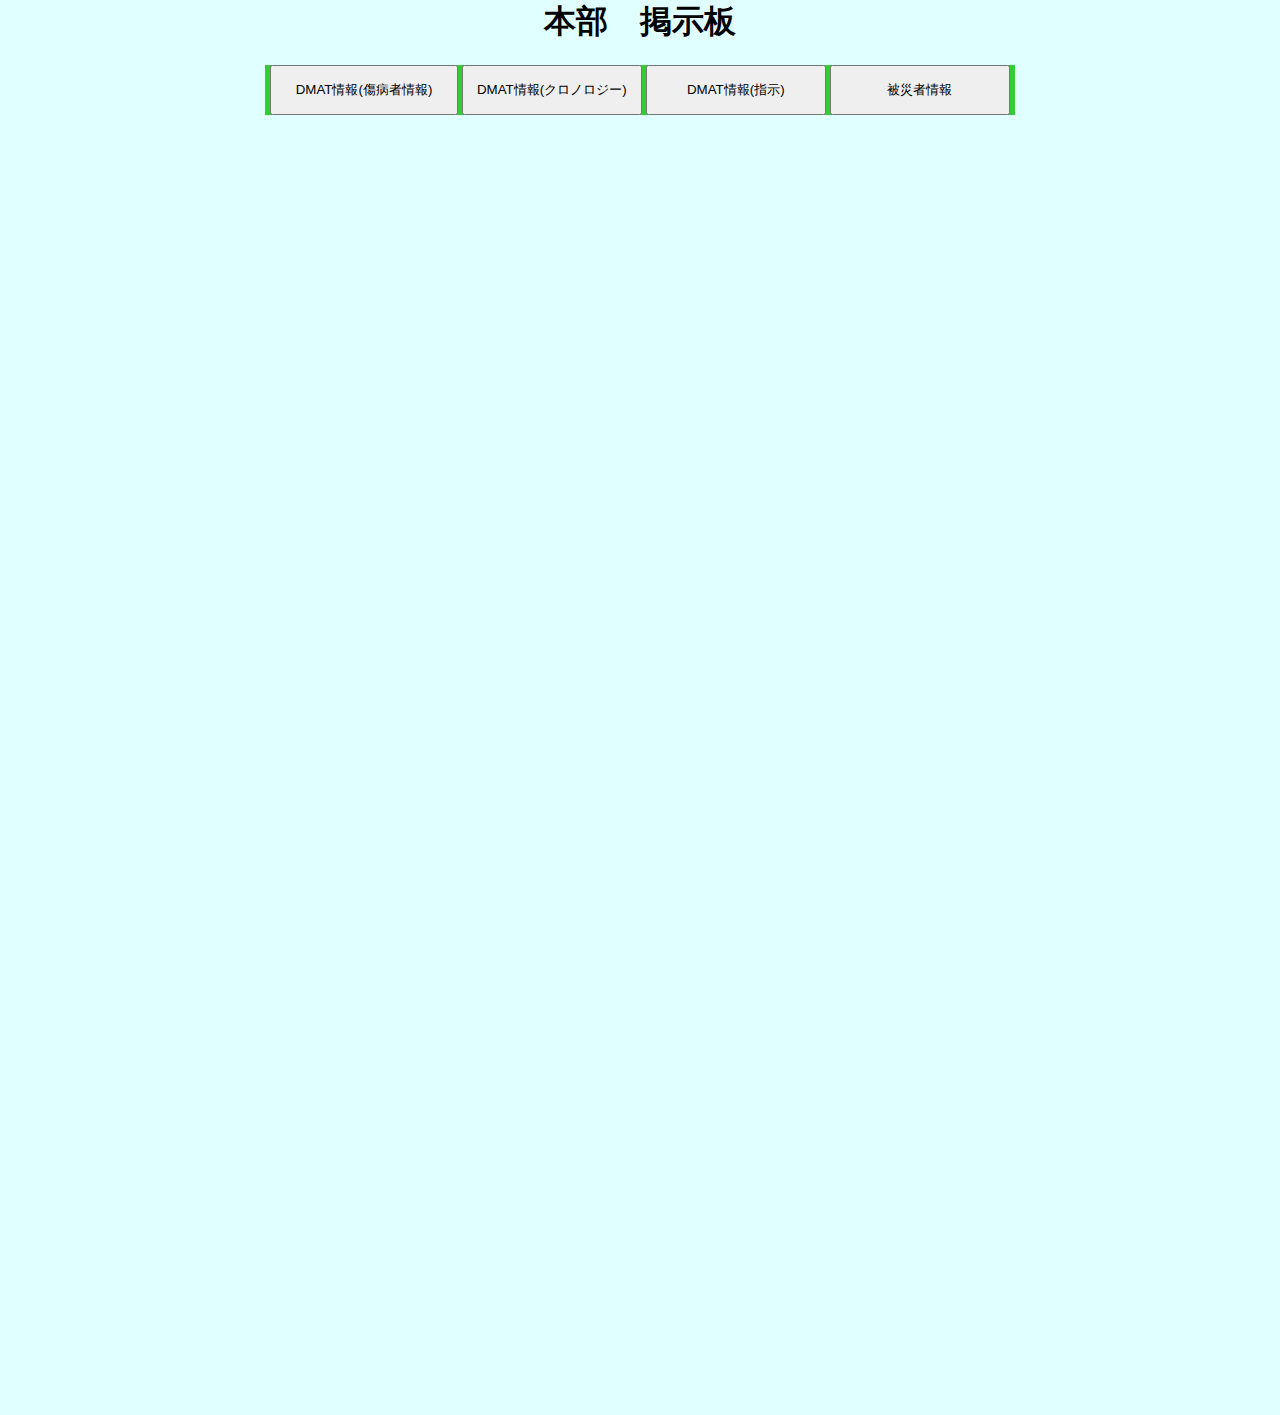
<file: HeadForm/index.html>
<!DOCTYPE HTML PUBLIC "-//W3C//DTD HTML 4.01 Transitional//EN">
<html lang="ja">

<head>
  <META HTTP-EQUIV="Content-type" CONTENT="text/html; charset=UTF-8">
  <META HTTP-EQUIV="Pragma" CONTENT="no-cache">
  <META HTTP-EQUIV="Cache-Control" CONTENT="no-cache">

  <title>Sample</title>
  <script type="text/javascript">
    function alertfunc() {
      alert("");
      // document.location.href = url;
    }
  </script>

  <style type="text/css">
    body {
      background-color: #E0FFFF;
      width: 750px;
      margin: 0 auto 0 auto;
    }

    #Title {
      text-align: left;
    }

    #Message {
      text-align: left;
      margin-left: 20px;
    }

    #Date {
      text-align: right;
    }

    #resolution {
      text-align: left;
    }

    #BLACK {
      background-color: #666666;
    }

    #GOODS {
      background-color: #E9967A;
    }

    #RESCUE {
      background-color: #FF3333;
    }

    .menu {
      background-color: #32CD32;
      width: 750px;
      height: 50px;
      margin: 0 auto;
    }

    .option_main {
      float: left;
      width: 750;
      background: #FFE2B2;
      height: 1000px;
    }

    .option {
      float: left;
      width: 150px;
      background-color: #FFE2B2;
      height: 300px;
    }

    .main {
      float: left;
      width: 600px;
      margin-left: 10px;
      background-color: #D1F0FF;
      height: 0px;
    }

    .clears {
      clear: both;
    }
  </style>

</head>

<body>
  <center>
    <H1>本部　掲示板</H1>
  </center>
  <div class="menu">
    <form method="POST" action="http://localhost:8080/cgi-bin/pyboard.cgi" target="pyboard">
      <center>
        <button type="submit" name="Menu" value="Patient" style="height: 50px; width: 25%; margin:0 0;">DMAT情報(傷病者情報)</button>
        <button type="submit" name="Menu" value="Chronology" style="height: 50px; width: 24%; margin:0 0;">DMAT情報(クロノロジー)</button>
        <button type="submit" name="Menu" value="Instraction" style="height: 50px; width: 24%; margin:0 0;">DMAT情報(指示)</button>
        <button type="submit" name="Menu" value="Victim" style="height: 50px; width: 24%; margin:0 0;">被災者情報</button>
      </center>
    </form>
  </div>
  <iframe name="pyboard" src="http://localhost:8080/cgi-bin/pyboard.cgi" width="100%" height="1300px" frameborder="0" />
</body>

</html>
</file>
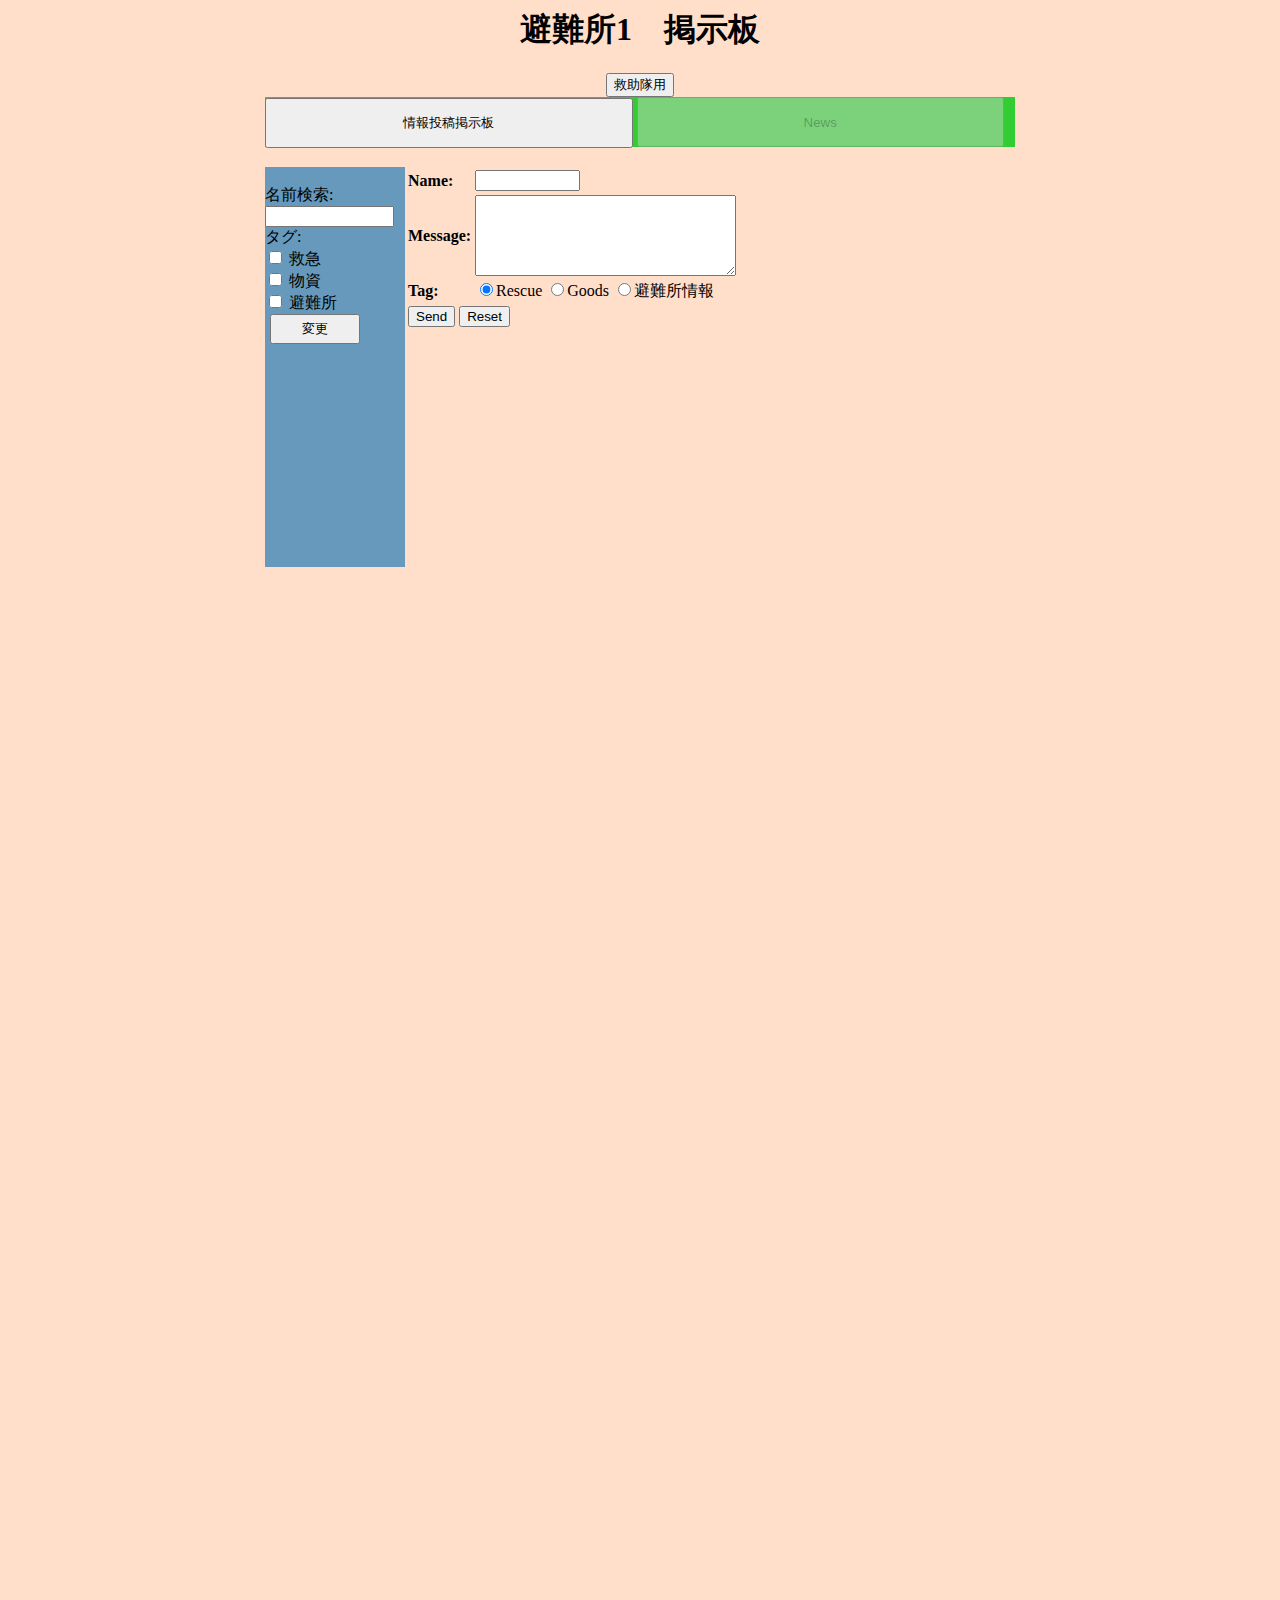
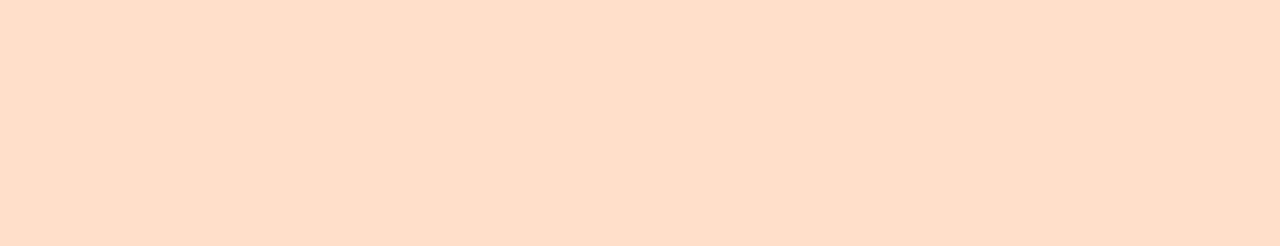
<file: ShelterForm/index.html>
<!DOCTYPE HTML PUBLIC "-//W3C//DTD HTML 4.01 Transitional//EN">
<html lang="ja">

<head>
  <META HTTP-EQUIV="Content-type" CONTENT="text/html; charset=UTF-8">
  <META HTTP-EQUIV="Pragma" CONTENT="no-cache">
  <META HTTP-EQUIV="Cache-Control" CONTENT="no-cache">
  <title>Sample</title>
  <style>
    body {
      background-color: #FFDECA;
    }

    .contents {
      width: 750px;
      height: 400px;
      background-color: #FFDECA;
      margin: 0 auto 0 auto;
    }

    .menu {
      background-color: #32CD32;
      width: 750px;
      height: 50px;
      margin: 0 auto;
      margin-bottom: 20px;
    }

    .option {
      float: left;
      width: 140px;
      background-color: #6699BB;
      height: 400px;
    }

    .main {
      float: left;
      width: 600px;
    }
  </style>
</head>

<body>
  <div class="contents">
    <center>
      <H1>避難所1　掲示板</H1>
    </center>
    <center>
      <a href="Rescue.html">
        <button>救助隊用</button>
      </a>
    </center>
    <div class="menu">
      <form method="POST" action="http://localhost:8000/cgi-bin/pyboard_Victor.cgi" target="pyboard_Victor">
        <button type="submit" name="Menu" value="Patient" style="height: 50px; width: 49%; margin:0 0;">情報投稿掲示板</button>
        <button type="submit" name="Menu" value="Chronology" style="height: 50px; width: 49%; margin:0 0;" disabled>News</button>
      </form>
    </div>
    <div class="option">
      <form method="POST" action="pyboard_Instraction.py" target="pyboard_Instraction">
        <br> 名前検索:
        <br>
        <input type="text" name="name" size="13" value="">
        <br>タグ:
        <br>
        <input type="checkbox" name="TAGRescue" value="Black" style- "margin-left: 5px;" id="TagRescue" />
        <label for="TagRescue">救急</label>
        <br>
        <input type="checkbox" name="TAGGoods" value="Red" style- "margin-left: 5px;" id="TagGoods" />
        <label for="TagGoods">物資</label>
        <br>
        <input type="checkbox" name="TAGShelter" value="Yellow" style- "margin-left: 5px;" id="TAGShelter" />
        <label for="TagShelter">避難所</label>
        <br>

        <button type="submit" style="margin-left: 5px; width: 90px; height: 30px;">変更</button>
      </form>
    </div>
    <div class="main">
      <form method="POST" action="http://192.168.42.1:8000/cgi-bin/pyboard_Victor.cgi" target="pyboard_Victor">
        <table>
          <tr>
            <td><b>Name:</b></td>
            <td>
              <input type="text" name="name" size="10" value="">
            </td>
          </tr>
          <tr>
            <td><b>Message:</b></td>
            <td>
              <textarea cols="30" rows="5" name="comment"></textarea>
            </td>
          </tr>
          <tr>
            <td><b>Tag:</b></td>
            <td>
              <input type="radio" name="Genre" value="Rescue" checked="checked">Rescue
              <input type="radio" name="Genre" value="Goods">Goods
              <input type="radio" name="Genre" value="Refuge">避難所情報
            </td>
          </tr>
          <tr>
            <td colspan="2">
              <input type="submit" name="send" value="Send">
              <input type="reset" value="Reset">
            </td>
          </tr>
        </table>
      </form>
      <iframe name="pyboard_Victor" src="http://192.168.42.1:8000/cgi-bin/pyboard_Victor.cgi" width="100%" height="1500px" frameborder="0" />
    </div>
  </div>
</body>

</html>
</file>
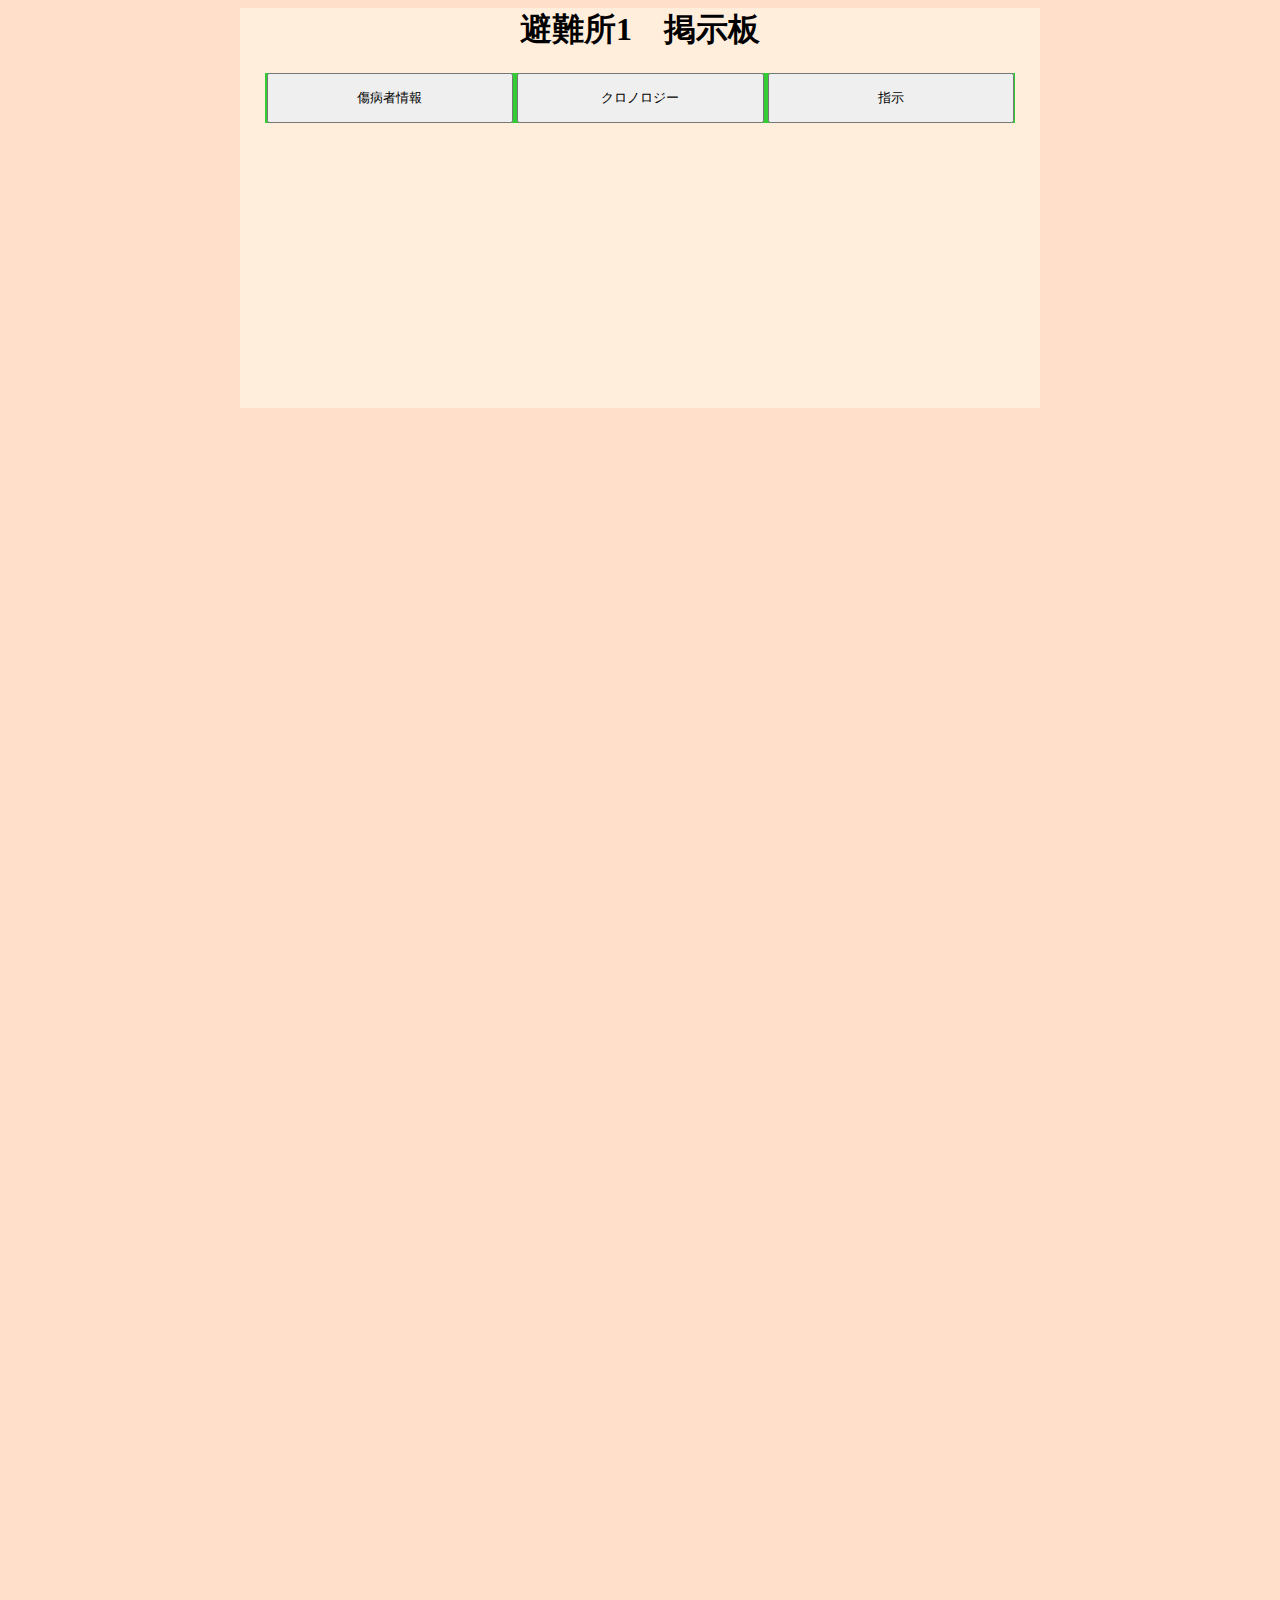
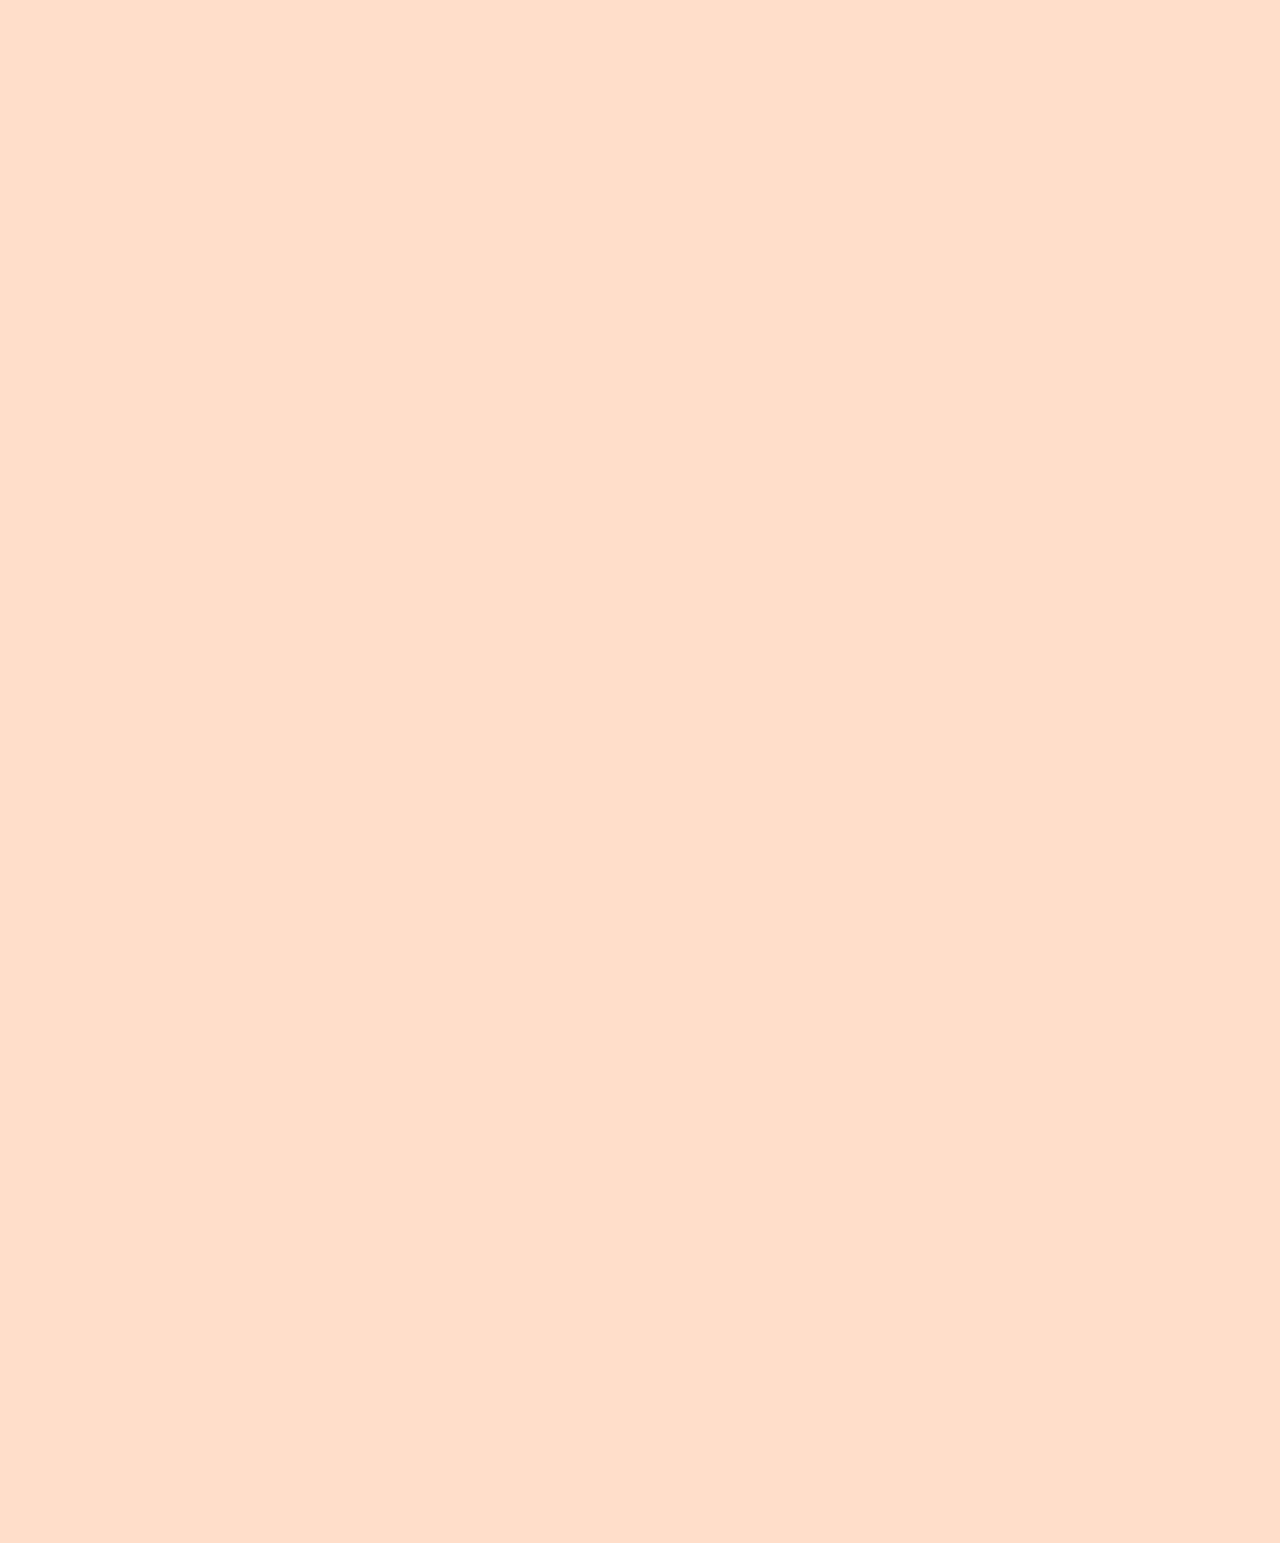
<file: ShelterForm_ForRescue/index.html>
<!DOCTYPE HTML PUBLIC "-//W3C//DTD HTML 4.01 Transitional//EN">
<html lang="ja">

<head>
  <META HTTP-EQUIV="Content-type" CONTENT="text/html; charset=UTF-8">
  <META HTTP-EQUIV="Pragma" CONTENT="no-cache">
  <META HTTP-EQUIV="Cache-Control" CONTENT="no-cache">
  <link rel="stylesheet" type="text/css" href="index.css">
  <title>Sample</title>
</head>

<body>
  <div class="contents">
    <center>
      <H1>避難所1　掲示板</H1>
      <div class="menu">
        <form method="POST" action="http://localhost:8000/cgi-bin/pyboard.cgi" target="pyboard">
          <button type="submit" name="Menu" value="Patient" style="height: 50px; width: 246px; margin:0 0;">傷病者情報</button>
          <button type="submit" name="Menu" value="Chronology" style="height: 50px; width: 247px; margin:0 0;">クロノロジー</button>
          <button type="submit" name="Menu" value="Instraction" style="height: 50px; width: 246px; margin:0 0;">指示</button>
        </form>
      </div>
    </center>
    <!-- <div class="option">
        <form method="POST" action="pyboardMain.py" target="pyboardMain" >
          <br>
              トリアージ:<br>
          <input type="radio" name="TAG" value="ALL" style-"margin-left: 5px;" id="TagALL" checked/>
          <label for="TagALL">ALL</label><br>
          <input type="radio" name="TAG" value="Black" style-"margin-left: 5px;" id="TagRescue"/>
          <label for="TagRescue">黒</label><br>
          <input type="radio" name="TAG" value="Red" style-"margin-left: 5px;" id="TagGoods"/>
          <label for="TagGoods">赤</label><br>
          <input type="radio" name="TAG" value="Yellow" style-"margin-left: 5px;" id="TagGoods"/>
          <label for="TagGoods">黄</label><br>
          <input type="radio" name="TAG" value="Green" style-"margin-left: 5px;" id="TagGoods"/>
          <label for="TagGoods">緑</label><br>
              Soloved:<br>
          <input type="radio" name="SOLVE" value="ALL" style-"margin-left: 5px;" id="SolveALL" checked/>
          <label for="SolveALL">ALL</label><br>
          <input type="radio" name="SOLVE" value="Resolve" style-"margin-left: 5px;" id="SolveResolve"/>
          <label for="SolveResolve">Resolve</label><br>
          <input type="radio" name="SOLVE" value="Unsolved" style-"margin-left: 5px;" id="SolveUnsolved"/>
          <label for="SolveUnsolved">Unsolved</label><br><br>

          <button type="submit" style="margin-left: 5px; width: 90px; height: 30px;">変更</button>
        </form>
      </div>

      <form method="POST" action="http://localhost:8000/cgi-bin/pyboard.cgi" target="pyboard">
        <table>
          <tr>
          <td><b>記入者の名前:</b></td>
          <td><input type="text" name="Registrant" size="10" value="山田"></td>
          </tr>
        </table>
        <table>
          <tr>
          <td><b>傷病者名:</b>
          <textarea cols="10" rows="1" name="Patient_Name" >佐藤</textarea></td>
          <td><b>年齢:</b>
          <textarea cols="5" rows="1" name="Patient_Age" >22</textarea></td>
          <td><b>性別:</b>
            <input type="radio" name="Patient_Gender" value="男" checked>男
            <input type="radio" name="Patient_Gender" value="女">女
          </td>
          <td><b>トリアージ区分:</b>
            <input type="radio" name="Patient_Triage" value="black" checked>黒
            <input type="radio" name="Patient_Triage" value="red">赤
            <input type="radio" name="Patient_Triage" value="yellow">黄
            <input type="radio" name="Patient_Triage" value="green">緑
          </td>
        </table>
        <table>
          <tr>
          <td><b>傷病名:</b>
          <textarea cols="20" rows="3" name="Patient_Injuries_Diseases" >左足の骨折</textarea></td>
          <td><b>行った処置:</b>
          <textarea cols="20" rows="3" name="Patient_Treatment" >副木</textarea></td>
          <td><b>搬送先病院:</b>
          <textarea cols="20" rows="3" name="Patient_Hospital" >琵琶湖病院</textarea></td>
          <td><b>備考:</b>
          <textarea cols="20" rows="3" name="comment" >特になし</textarea></td>
          </tr>
          <tr>
          <td colspan="2"><input type="submit" name="send" value="Send"><input type="reset" value="Reset"></td>
          </tr>
        </table>
      </form>
      <div class="main">
        <iframe name="pyboard" src="http://localhost:8000/cgi-bin/pyboard.cgi" width="100%" height="3000px" frameborder="0" />
      </div>
    </div> -->

    <iframe name="pyboard" src="http://localhost:8000/cgi-bin/pyboard.cgi" width="100%" height="3000px" frameborder="0" />
</body>

</html>
</file>
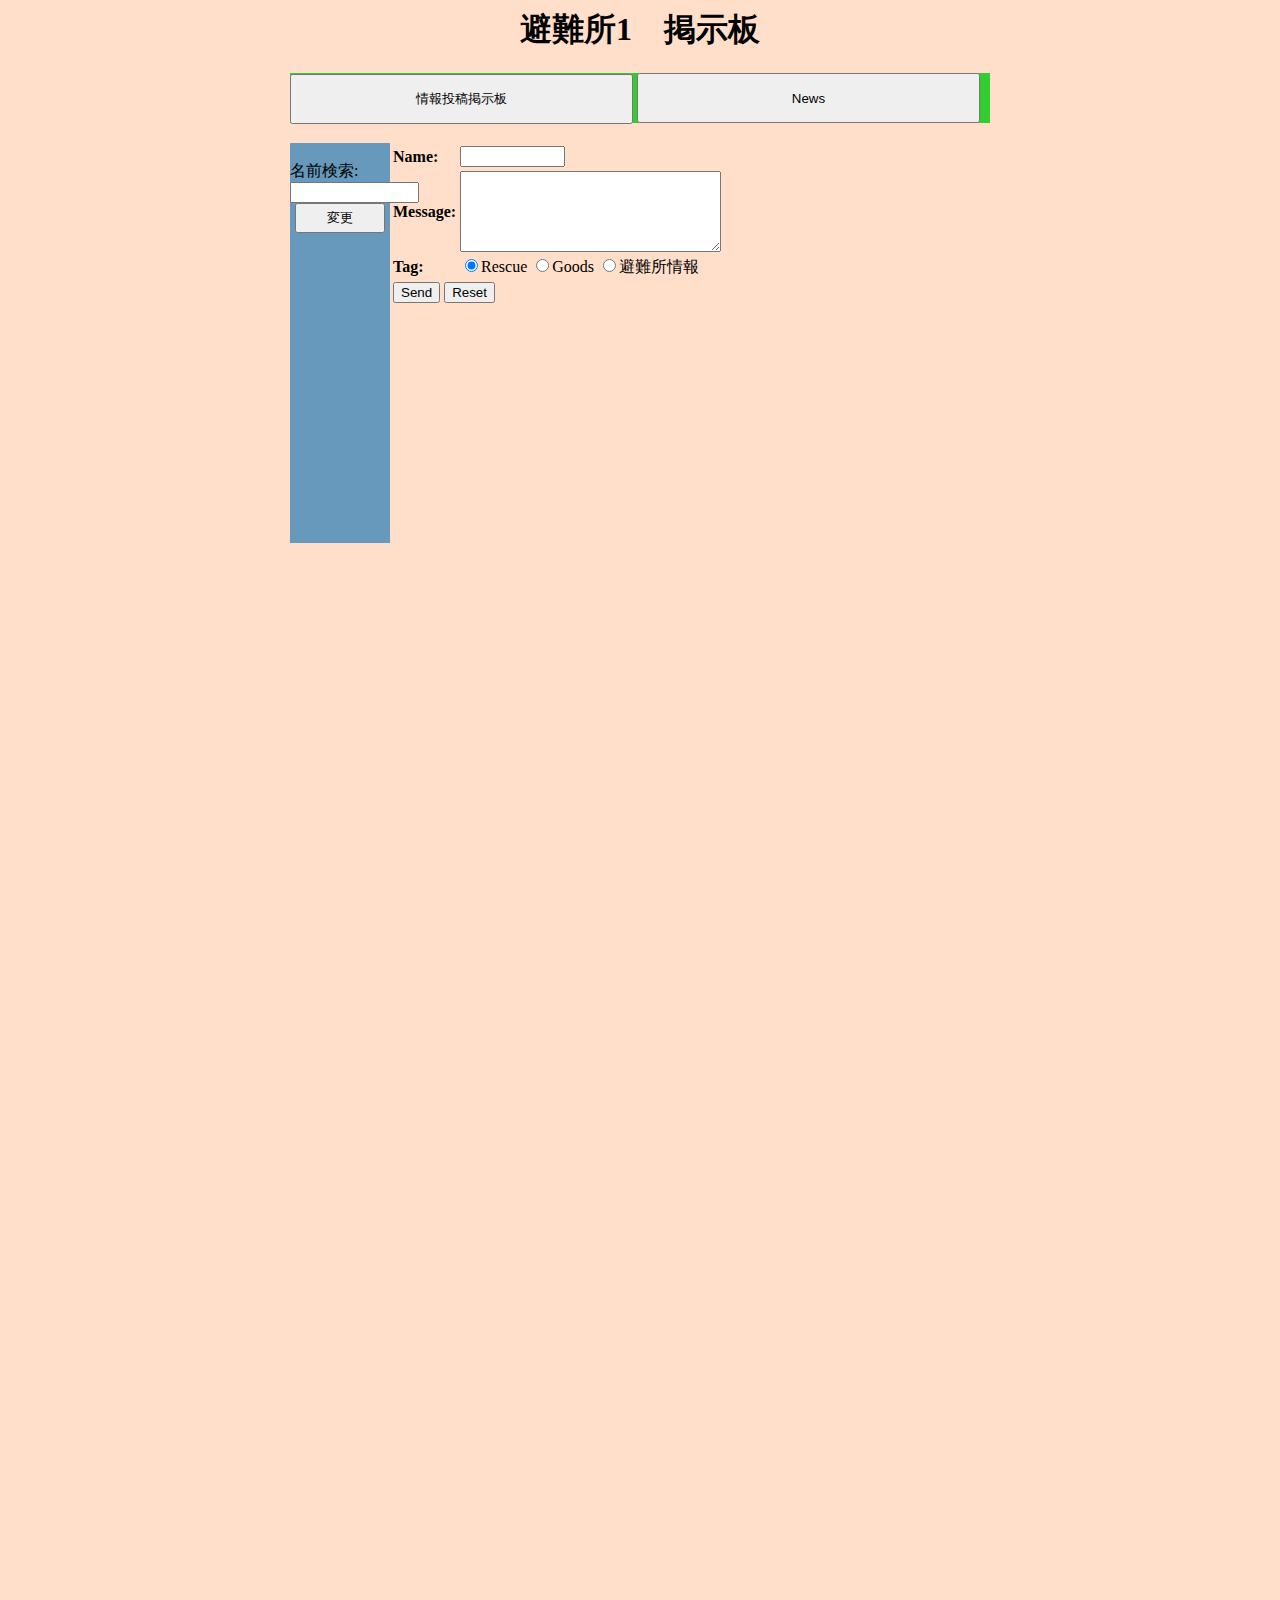
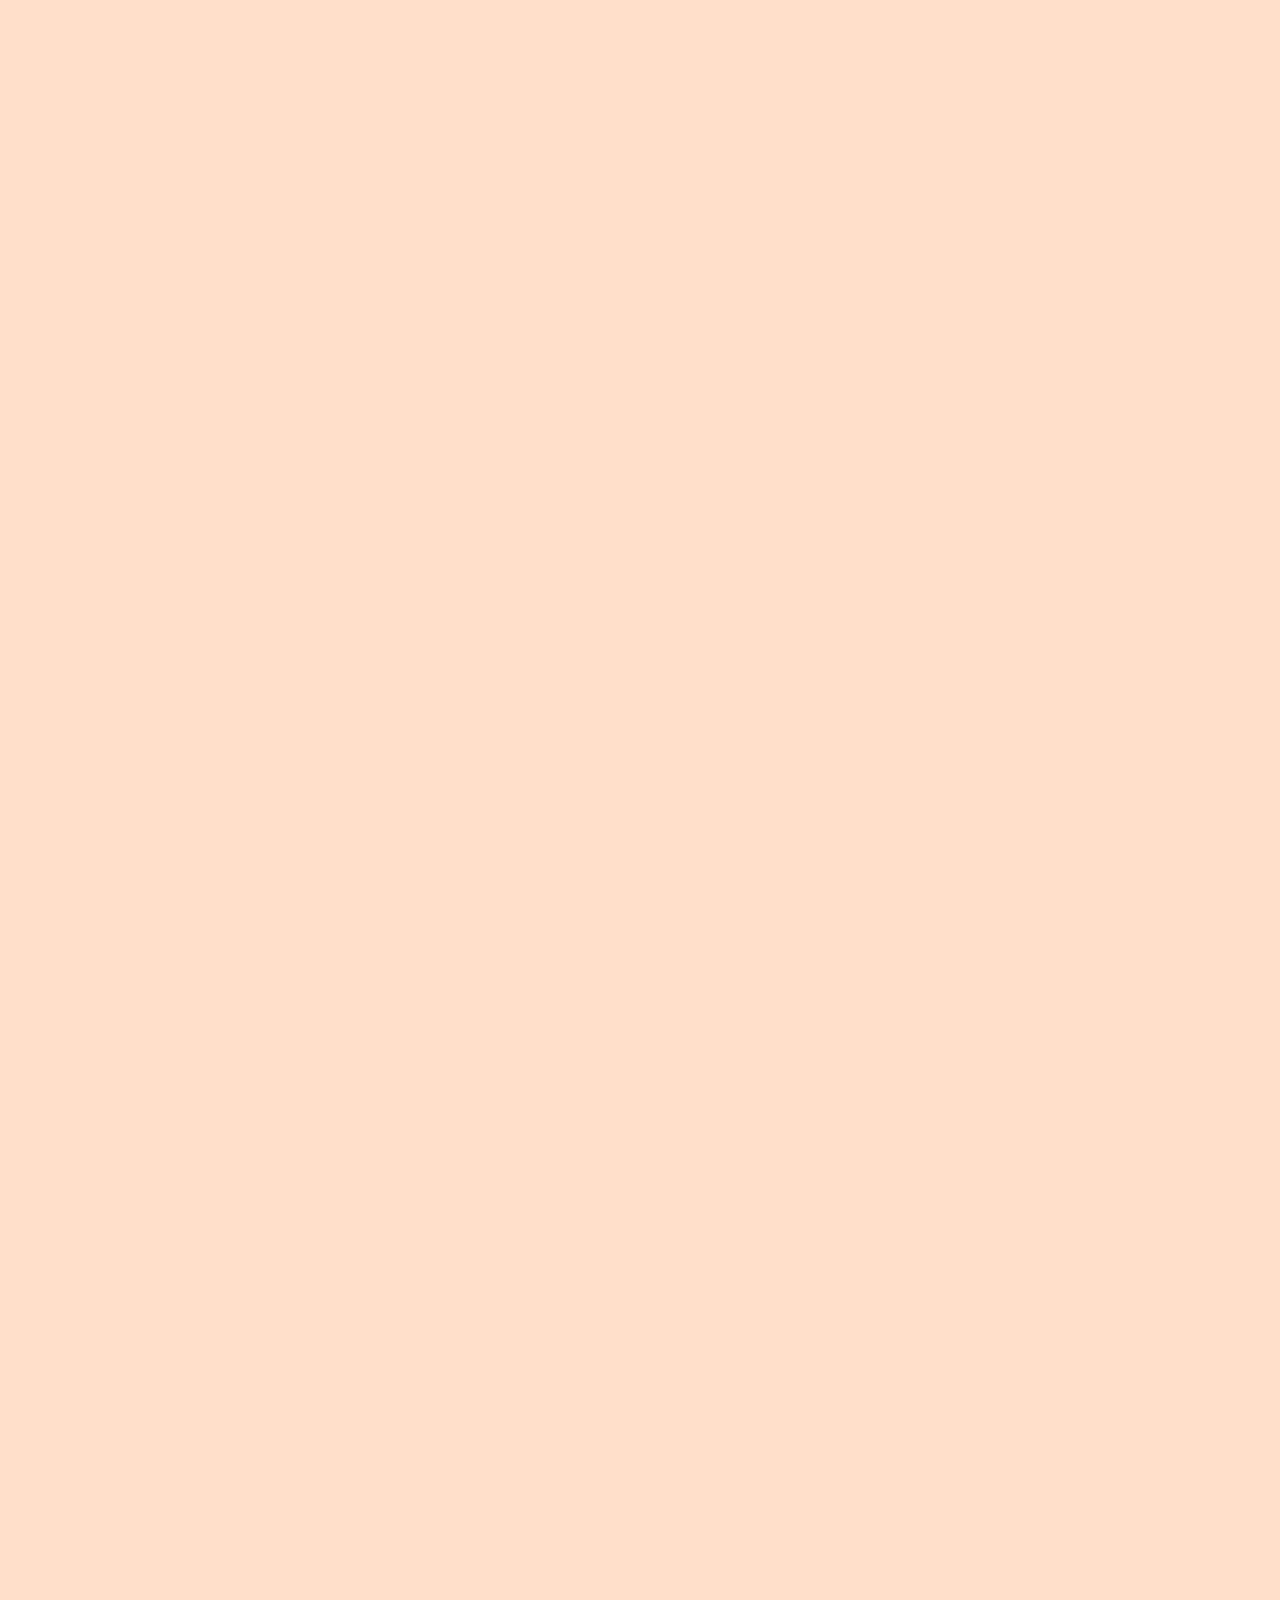
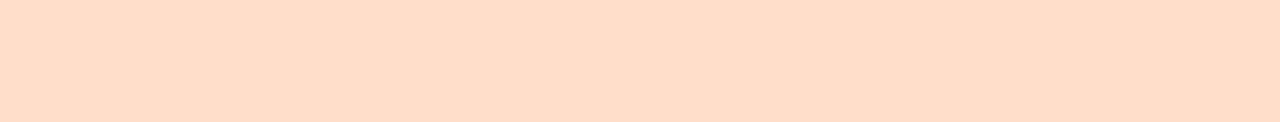
<file: ShelterForm_ForVictor/index.html>
<!DOCTYPE HTML PUBLIC "-//W3C//DTD HTML 4.01 Transitional//EN">
<html lang="ja">

<head>
  <META HTTP-EQUIV="Content-type" CONTENT="text/html; charset=UTF-8">
  <META HTTP-EQUIV="Pragma" CONTENT="no-cache">
  <META HTTP-EQUIV="Cache-Control" CONTENT="no-cache">
  <title>Sample</title>
  <style>
    body {
      background-color: #FFDECA;
    }

    .contents {
      width: 700px;
      height: 400px;
      background-color: #FFDECA;
      margin: 0 auto 0 auto;
    }

    .menu {
      background-color: #32CD32;
      width: 700px;
      height: 50px;
      margin: 0 auto;
      margin-bottom: 20px;
    }

    .option {
      float: left;
      width: 100px;
      background-color: #6699BB;
      height: 400px;
    }

    .main {
      float: left;
      width: 600px;
    }
  </style>
</head>

<body>
  <div class="contents">
    <center>
      <H1>避難所1　掲示板</H1>
    </center>
    <div class="menu">
      <form method="POST" action="http://localhost:8000/cgi-bin/pyboard.cgi" target="pyboard">
        <button type="submit" name="Menu" value="Patient" style="height: 50px; width: 49%; margin:0 0;">情報投稿掲示板</button>
        <button type="submit" name="Menu" value="Chronology" style="height: 50px; width: 49%; margin:0 0;">News</button>
      </form>
    </div>
    <div class="option">
      <form method="POST" action="pyboard_Instraction.py" target="pyboard_Instraction">
        <br> 名前検索:
        <br>
        <input type="text" name="name" size="13" value="">

        <button type="submit" style="margin-left: 5px; width: 90px; height: 30px;">変更</button>
      </form>
    </div>
    <div class="main">
      <form method="POST" action="http://localhost:8000/cgi-bin/pyboard.cgi" target="pyboard">
        <table>
          <tr>
            <td><b>Name:</b></td>
            <td>
              <input type="text" name="name" size="10" value="">
            </td>
          </tr>
          <tr>
            <td><b>Message:</b></td>
            <td>
              <textarea cols="30" rows="5" name="comment"></textarea>
            </td>
          </tr>
          <tr>
            <td><b>Tag:</b></td>
            <td>
              <input type="radio" name="Genre" value="Rescue" checked="checked">Rescue
              <input type="radio" name="Genre" value="Goods">Goods
              <input type="radio" name="Genre" value="Refuge">避難所情報
            </td>
          </tr>
          <tr>
            <td colspan="2">
              <input type="submit" name="send" value="Send">
              <input type="reset" value="Reset">
            </td>
          </tr>
        </table>
      </form>
      <iframe name="pyboard" src="http://localhost:8000/cgi-bin/pyboard.cgi" width="100%" height="3000px" frameborder="0" />
    </div>
  </div>
</body>

</html>
</file>
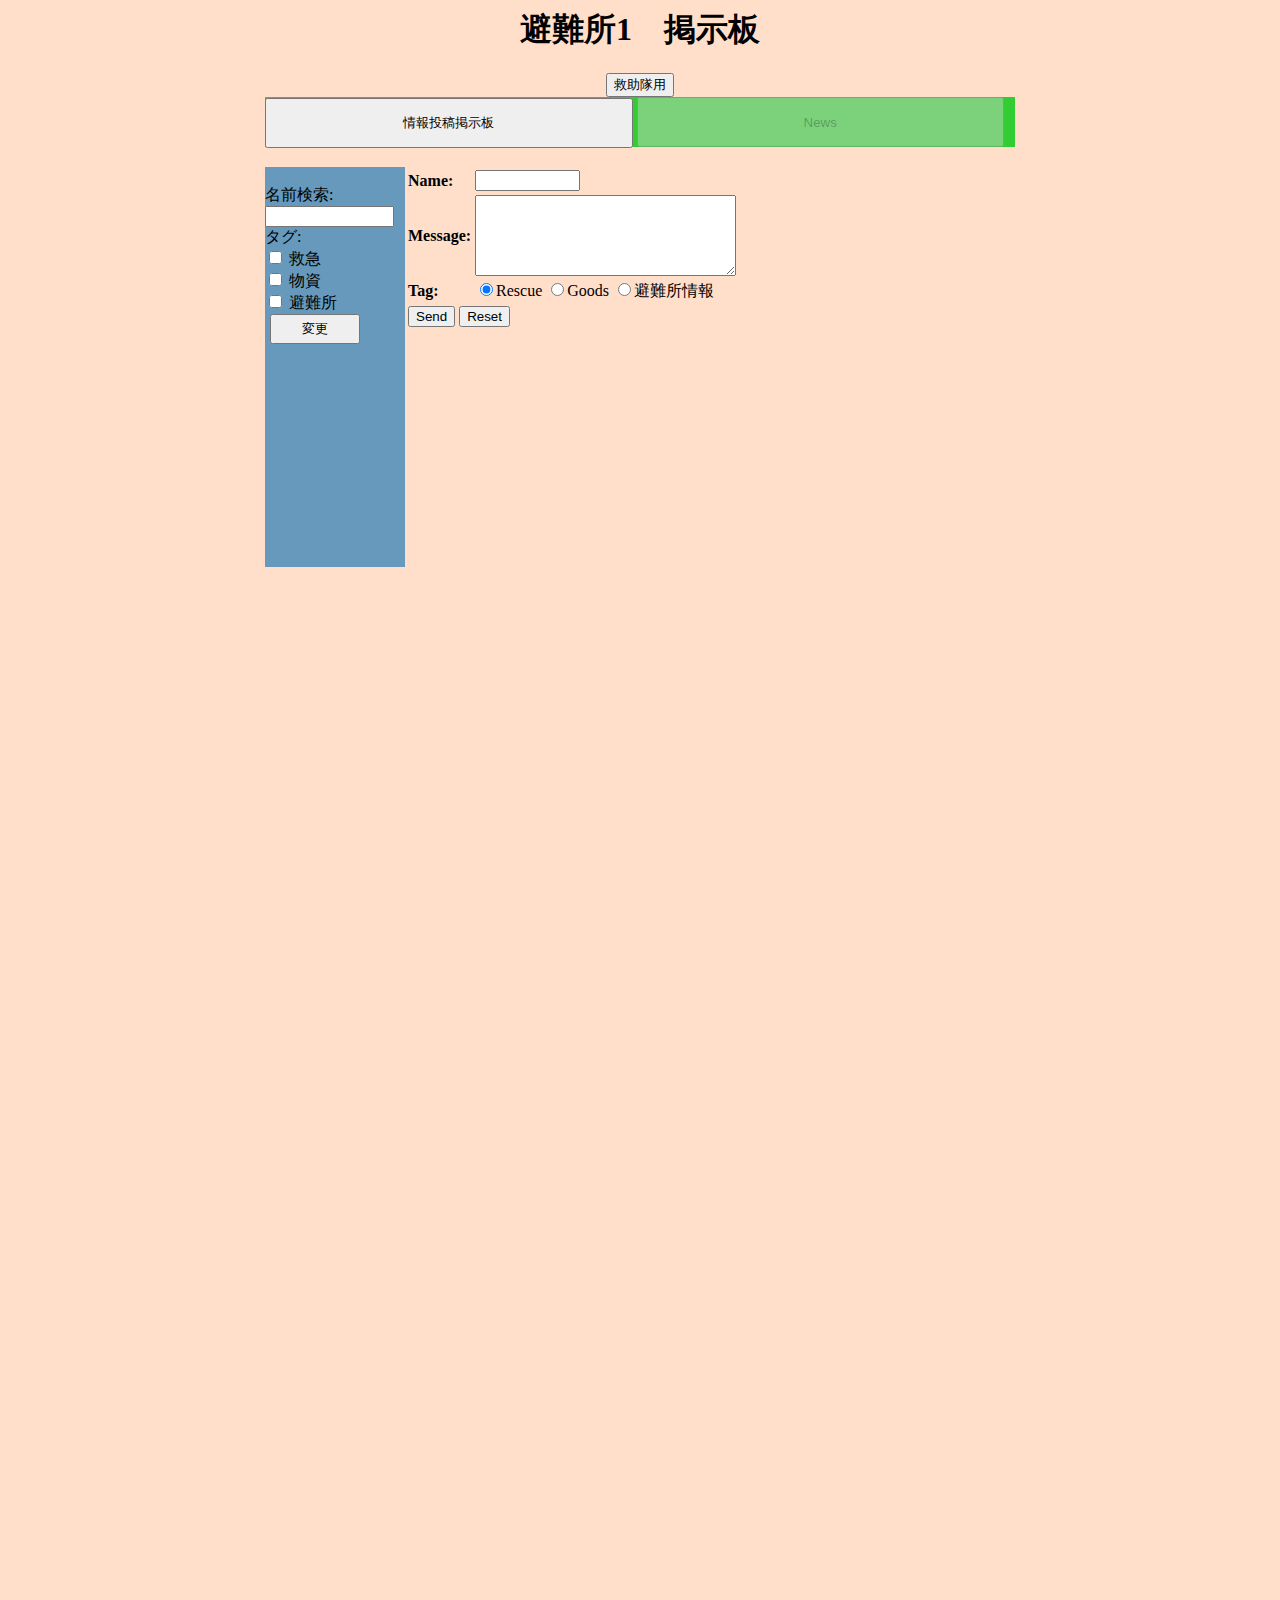
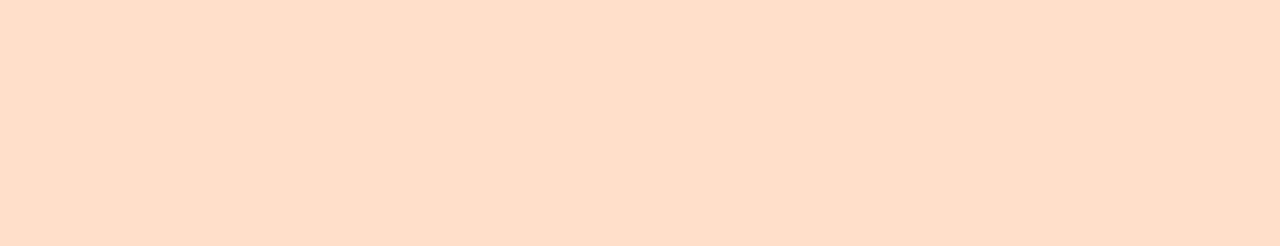
<file: ShelterForm_PC/index.html>
<!DOCTYPE HTML PUBLIC "-//W3C//DTD HTML 4.01 Transitional//EN">
<html lang="ja">

<head>
  <META HTTP-EQUIV="Content-type" CONTENT="text/html; charset=UTF-8">
  <META HTTP-EQUIV="Pragma" CONTENT="no-cache">
  <META HTTP-EQUIV="Cache-Control" CONTENT="no-cache">
  <title>Sample</title>
  <style>
    body {
      background-color: #FFDECA;
    }

    .contents {
      width: 750px;
      height: 400px;
      background-color: #FFDECA;
      margin: 0 auto 0 auto;
    }

    .menu {
      background-color: #32CD32;
      width: 750px;
      height: 50px;
      margin: 0 auto;
      margin-bottom: 20px;
    }

    .option {
      float: left;
      width: 140px;
      background-color: #6699BB;
      height: 400px;
    }

    .main {
      float: left;
      width: 600px;
    }
  </style>
</head>

<body>
  <div class="contents">
    <center>
      <H1>避難所1　掲示板</H1>
    </center>
    <center>
      <a href="Rescue.html">
        <button>救助隊用</button>
      </a>
    </center>
    <div class="menu">
      <form method="POST" action="http://localhost:8000/cgi-bin/pyboard_Victor.cgi" target="pyboard_Victor">
        <button type="submit" name="Menu" value="Patient" style="height: 50px; width: 49%; margin:0 0;">情報投稿掲示板</button>
        <button type="submit" name="Menu" value="Chronology" style="height: 50px; width: 49%; margin:0 0;" disabled>News</button>
      </form>
    </div>
    <div class="option">
      <form method="POST" action="pyboard_Instraction.py" target="pyboard_Instraction">
        <br> 名前検索:
        <br>
        <input type="text" name="name" size="13" value="">
        <br>タグ:
        <br>
        <input type="checkbox" name="TAGRescue" value="Black" style- "margin-left: 5px;" id="TagRescue" />
        <label for="TagRescue">救急</label>
        <br>
        <input type="checkbox" name="TAGGoods" value="Red" style- "margin-left: 5px;" id="TagGoods" />
        <label for="TagGoods">物資</label>
        <br>
        <input type="checkbox" name="TAGShelter" value="Yellow" style- "margin-left: 5px;" id="TAGShelter" />
        <label for="TagShelter">避難所</label>
        <br>

        <button type="submit" style="margin-left: 5px; width: 90px; height: 30px;">変更</button>
      </form>
    </div>
    <div class="main">
      <form method="POST" action="http://localhost:8000/cgi-bin/pyboard_Victor.cgi" target="pyboard_Victor">
        <table>
          <tr>
            <td><b>Name:</b></td>
            <td>
              <input type="text" name="name" size="10" value="">
            </td>
          </tr>
          <tr>
            <td><b>Message:</b></td>
            <td>
              <textarea cols="30" rows="5" name="comment"></textarea>
            </td>
          </tr>
          <tr>
            <td><b>Tag:</b></td>
            <td>
              <input type="radio" name="Genre" value="Rescue" checked="checked">Rescue
              <input type="radio" name="Genre" value="Goods">Goods
              <input type="radio" name="Genre" value="Refuge">避難所情報
            </td>
          </tr>
          <tr>
            <td colspan="2">
              <input type="submit" name="send" value="Send">
              <input type="reset" value="Reset">
            </td>
          </tr>
        </table>
      </form>
      <iframe name="pyboard_Victor" src="http://localhost:8000/cgi-bin/pyboard_Victor.cgi" width="100%" height="1500px" frameborder="0" />
    </div>
  </div>
</body>

</html>
</file>
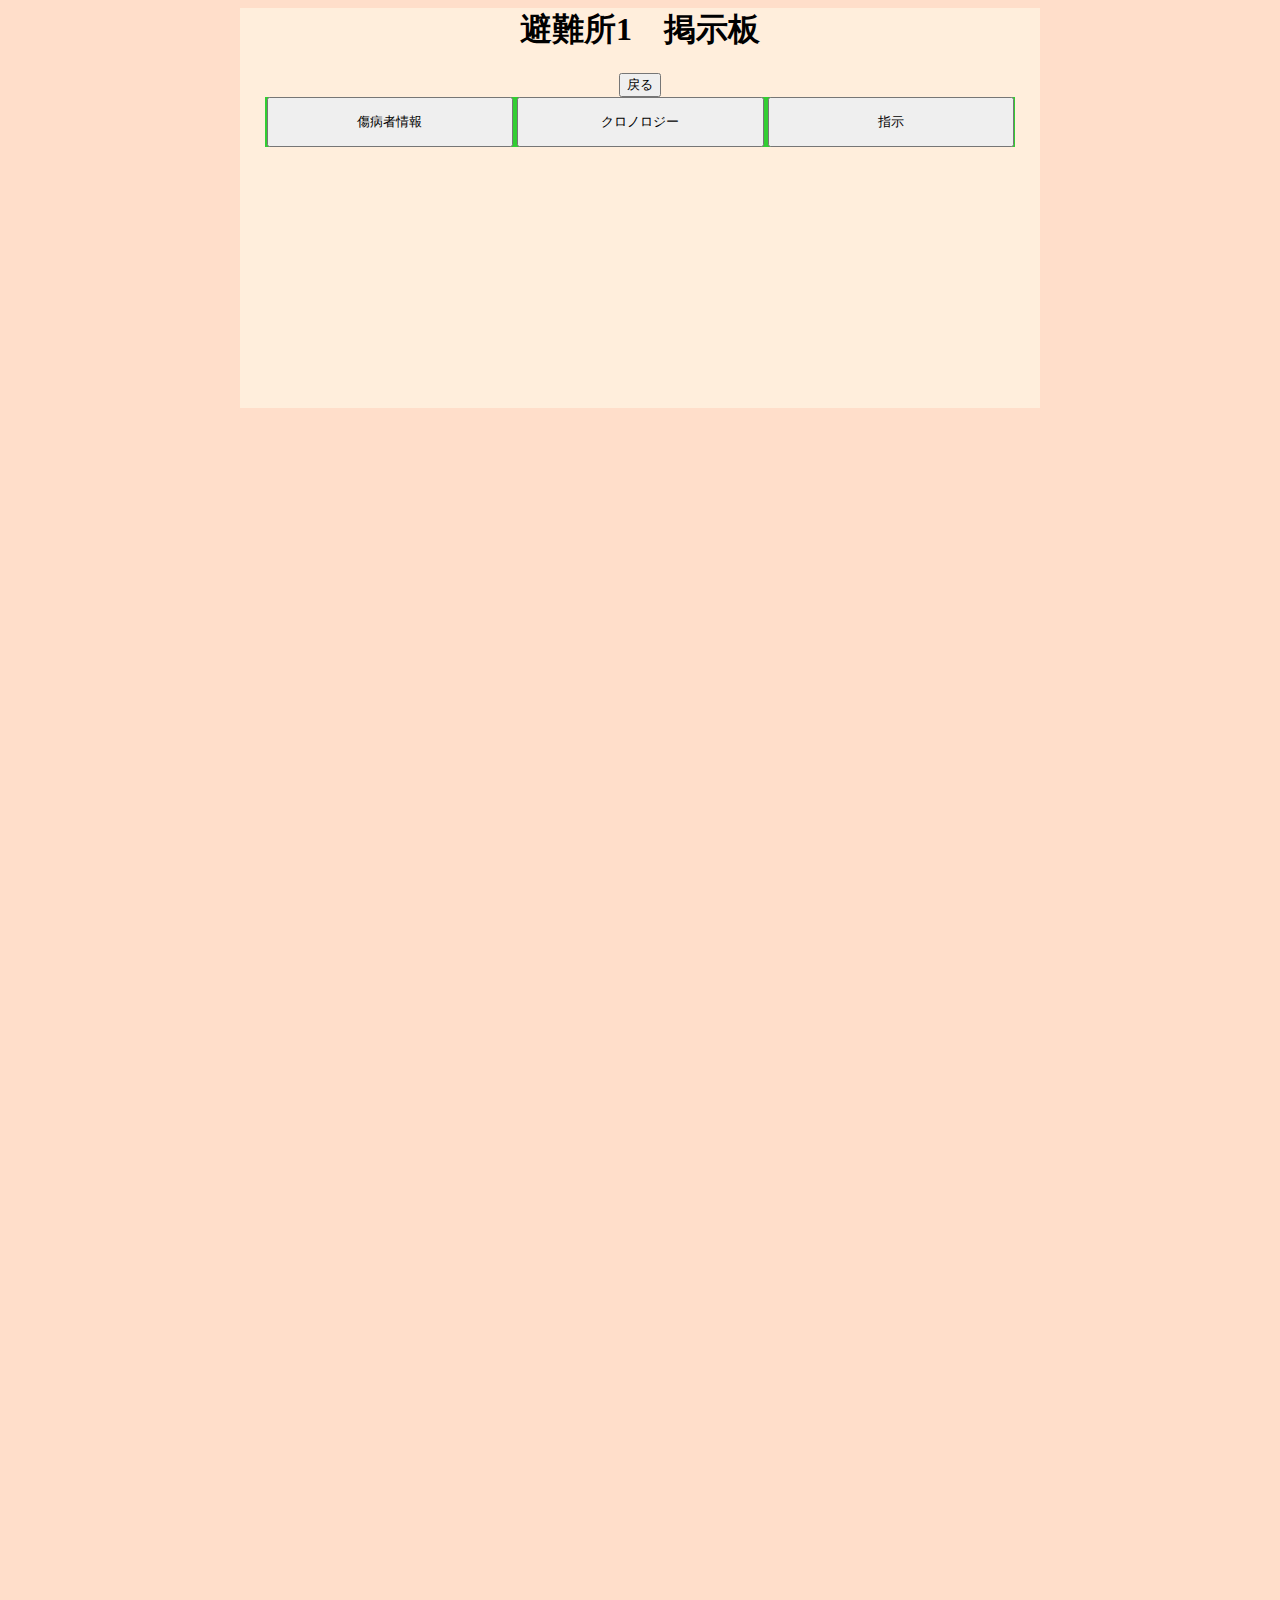
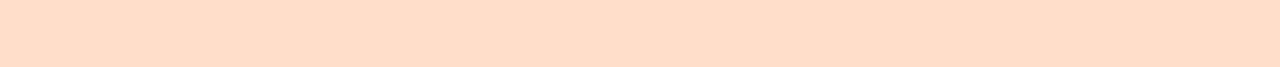
<file: ShelterForm/Rescue.html>
<!DOCTYPE HTML PUBLIC "-//W3C//DTD HTML 4.01 Transitional//EN">
<html lang="ja">

<head>
  <META HTTP-EQUIV="Content-type" CONTENT="text/html; charset=UTF-8">
  <META HTTP-EQUIV="Pragma" CONTENT="no-cache">
  <META HTTP-EQUIV="Cache-Control" CONTENT="no-cache">
  <link rel="stylesheet" type="text/css" href="Rescue.css">
  <title>Sample</title>
</head>

<body>
  <div class="contents">
    <center>
      <H1>避難所1　掲示板</H1>
      <a href="index.html">
        <button>戻る</button>
      </a>
      <div class="menu">
        <form method="POST" action="http://192.168.42.1:8000/cgi-bin/pyboard_Rescue.cgi" target="pyboard_Rescue">
          <button type="submit" name="Menu" value="Patient" style="height: 50px; width: 246px; margin:0 0;">傷病者情報</button>
          <button type="submit" name="Menu" value="Chronology" style="height: 50px; width: 247px; margin:0 0;">クロノロジー</button>
          <button type="submit" name="Menu" value="Instraction" style="height: 50px; width: 246px; margin:0 0;">指示</button>
        </form>
      </div>
    </center>

    <iframe name="pyboard_Rescue" src="http://192.168.42.1:8000/cgi-bin/pyboard_Rescue.cgi" width="100%" height="1500px" frameborder="0" />
</body>

</html>
</file>
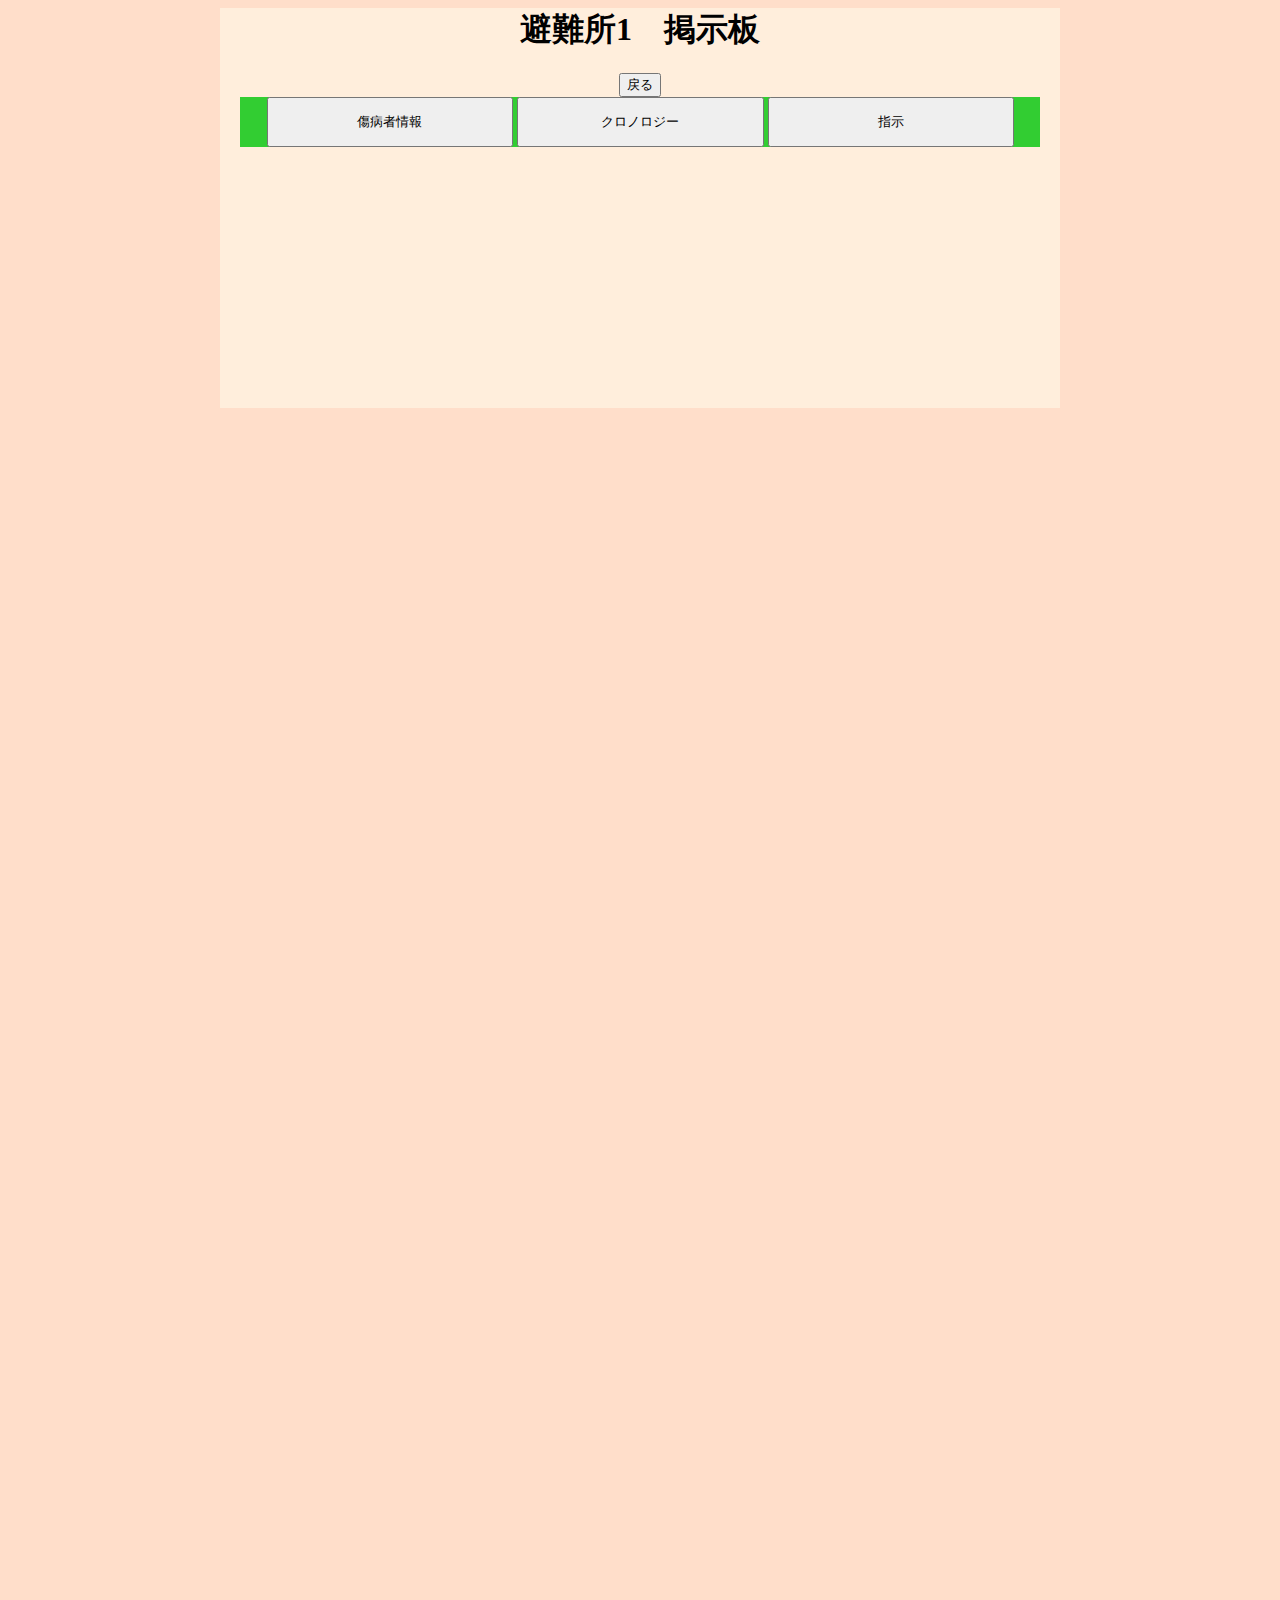
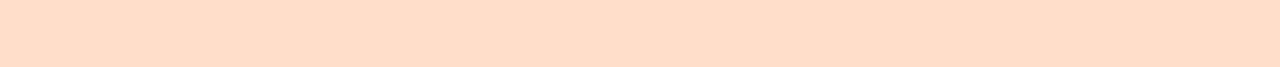
<file: ShelterForm_PC/Rescue.html>
<!DOCTYPE HTML PUBLIC "-//W3C//DTD HTML 4.01 Transitional//EN">
<html lang="ja">

<head>
  <META HTTP-EQUIV="Content-type" CONTENT="text/html; charset=UTF-8">
  <META HTTP-EQUIV="Pragma" CONTENT="no-cache">
  <META HTTP-EQUIV="Cache-Control" CONTENT="no-cache">
  <link rel="stylesheet" type="text/css" href="Rescue.css">
  <title>Sample</title>
</head>

<body>
  <div class="contents">
    <center>
      <H1>避難所1　掲示板</H1>
      <a href="index.html">
        <button>戻る</button>
      </a>
      <div class="menu">
        <form method="POST" action="http://localhost:8000/cgi-bin/pyboard_Rescue.cgi" target="pyboard_Rescue">
          <button type="submit" name="Menu" value="Patient" style="height: 50px; width: 246px; margin:0 0;">傷病者情報</button>
          <button type="submit" name="Menu" value="Chronology" style="height: 50px; width: 247px; margin:0 0;">クロノロジー</button>
          <button type="submit" name="Menu" value="Instraction" style="height: 50px; width: 246px; margin:0 0;">指示</button>
        </form>
      </div>
    </center>

    <iframe name="pyboard_Rescue" src="http://localhost:8000/cgi-bin/pyboard_Rescue.cgi" width="100%" height="1500px" frameborder="0" />
</body>

</html>
</file>
<file: ShelterForm_ForRescue/index.css>
body{
  background-color: #FFDECA;
}

.menu{
  background-color: #32CD32;
  width:750px;
  height: 50px;
  margin: 0 auto;
  margin-bottom: 20px;
}

.contents{
  width: 800px;
  height: 400px;
  background-color: #FFEEDC;
  margin:0 auto 0 auto;
}
</file>
<file: ShelterForm/Rescue.css>
body{
  background-color: #FFDECA;
}

.menu{
  background-color: #32CD32;
  width:750px;
  height: 50px;
  margin: 0 auto;
  margin-bottom: 20px;
}

.contents{
  width: 800px;
  height: 400px;
  background-color: #FFEEDC;
  margin:0 auto 0 auto;
}
</file>
<file: ShelterForm_PC/Rescue.css>
body{
  background-color: #FFDECA;
}

.menu{
  background-color: #32CD32;
  width:800px;
  height: 50px;
  margin: 0 auto;
  margin-bottom: 20px;
}

.contents{
  width: 840px;
  height: 400px;
  background-color: #FFEEDC;
  margin:0 auto 0 auto;
}
</file>
